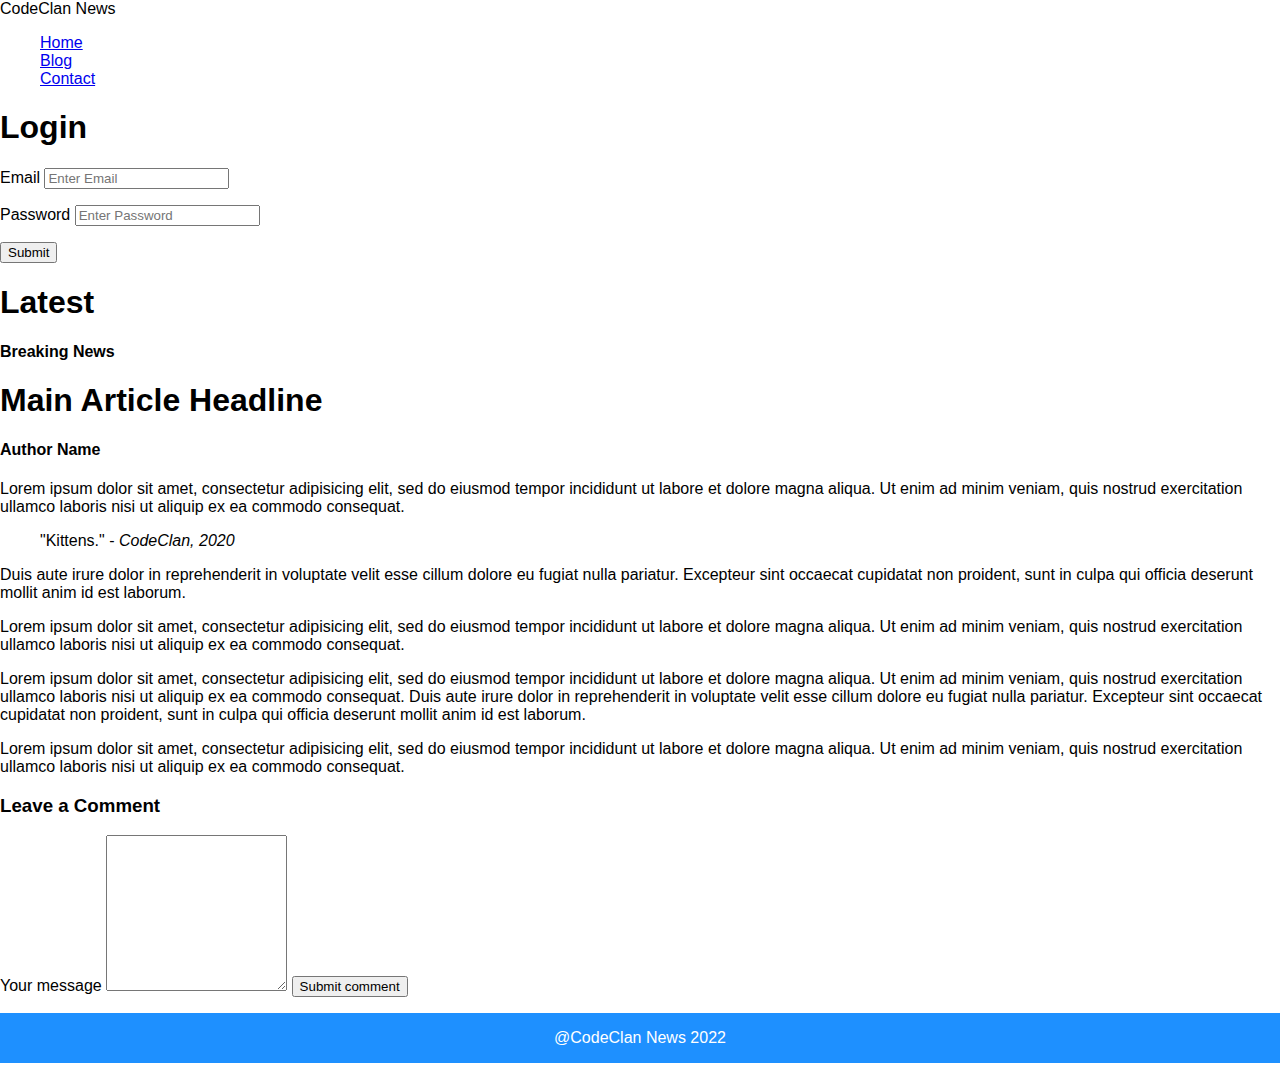
<file: index.html>
<!DOCTYPE html>
<html lang="en">
<head>
  <meta charset="UTF-8">
  <meta name="viewport" content="width=device-width, initial-scale=1.0">
  <title>CodeClan News</title>
  <link rel="stylesheet" href="style.css">
  <link rel="preconnect" href="https://fonts.googleapis.com">
  <link rel="preconnect" href="https://fonts.gstatic.com" crossorigin>
  <link href="https://fonts.googleapis.com/css2?family=Roboto:wght@500&display=swap" rel="stylesheet">
</head>
  <body>
    <nav class="navbar">
      <!-- LOGO -->
      <div class="logo">CodeClan News</div>
      <!-- NAVIGATION MENU -->
      <ul class="nav-links">
        <!-- NAVIGATION MENUS -->
        <div class="menu">
          <li><a href="/">Home</a></li>
          <li><a href="/">Blog</a></li>
          <li><a href="/">Contact</a></li>
        </div>
      </ul>
    </nav>
    <section>
      <nav>
        <h1>Login</h1>
        <div class="respond">
          <form name="login">
            <p class="paragraph">Email <input class="login" type="text"
                placeholder="Enter Email" name="userid" /></p>
            <p class="paragraph">Password <input class="login" type="password"
                placeholder="Enter Password" name="pswrd" /></p>
            <p class="paragraph"><input type="button" onclick="check(this.form)"
                value="Submit" /></p>
          </form>
        </nav>
        <article>
          <h1>Latest</h1>
          <h4>Breaking News</h4>

          <section>
            <nav>
                <!--  -->
            </nav>
          </section>
        </article>
      </section>


      <section>
        <nav>

          <h1>Main Article Headline</h1>
          <h4>Author Name</h4>

          <p>
            Lorem ipsum dolor sit amet, consectetur adipisicing elit, sed do
            eiusmod tempor incididunt ut labore et dolore
            magna aliqua. Ut enim ad minim veniam, quis nostrud exercitation
            ullamco laboris nisi ut aliquip ex ea commodo
            consequat.
          </p>
          <blockquote cite="https://codeclan.com/">
            "Kittens." - <cite>CodeClan, 2020</cite>
          </blockquote>
          <p>
            Duis aute irure dolor in reprehenderit in voluptate velit esse
            cillum dolore eu fugiat nulla pariatur.
            Excepteur sint occaecat cupidatat non proident, sunt in culpa qui
            officia deserunt mollit anim id est laborum.
          </p>
          <p>
            Lorem ipsum dolor sit amet, consectetur adipisicing elit, sed do
            eiusmod tempor incididunt ut labore et dolore
            magna aliqua. Ut enim ad minim veniam, quis nostrud exercitation
            ullamco laboris nisi ut aliquip ex ea commodo
            consequat.
          </p>
          <p>
            Lorem ipsum dolor sit amet, consectetur adipisicing elit, sed do
            eiusmod tempor incididunt ut labore et dolore
            magna aliqua. Ut enim ad minim veniam, quis nostrud exercitation
            ullamco laboris nisi ut aliquip ex ea commodo
            consequat.
            Duis aute irure dolor in reprehenderit in voluptate velit esse
            cillum dolore eu fugiat nulla pariatur.
            Excepteur sint occaecat cupidatat non proident, sunt in culpa qui
            officia deserunt mollit anim id est laborum.
          </p>
          <p>
            Lorem ipsum dolor sit amet, consectetur adipisicing elit, sed do
            eiusmod tempor incididunt ut labore et dolore
            magna aliqua. Ut enim ad minim veniam, quis nostrud exercitation
            ullamco laboris nisi ut aliquip ex ea commodo
            consequat.
          </p>
          <div id="respond">
            <h3>Leave a Comment</h3>
            <form action="post_comment.php" method="post" id="commentform">
              <label for="comment" class="required">Your message</label>
              <textarea name="comment" id="comment" rows="10" tabindex="4"
                required="required"></textarea>
              <input type="hidden" name="comment_post_ID" value="1"
                id="comment_post_ID" />
              <input name="submit" type="submit" value="Submit comment" />
            </form>
          </div>
        </nav>
      </section>
      <section>
      </section>
      <footer>
        <p>@CodeClan News 2022</p>
      </footer>
    </body>
  </html>
</file>
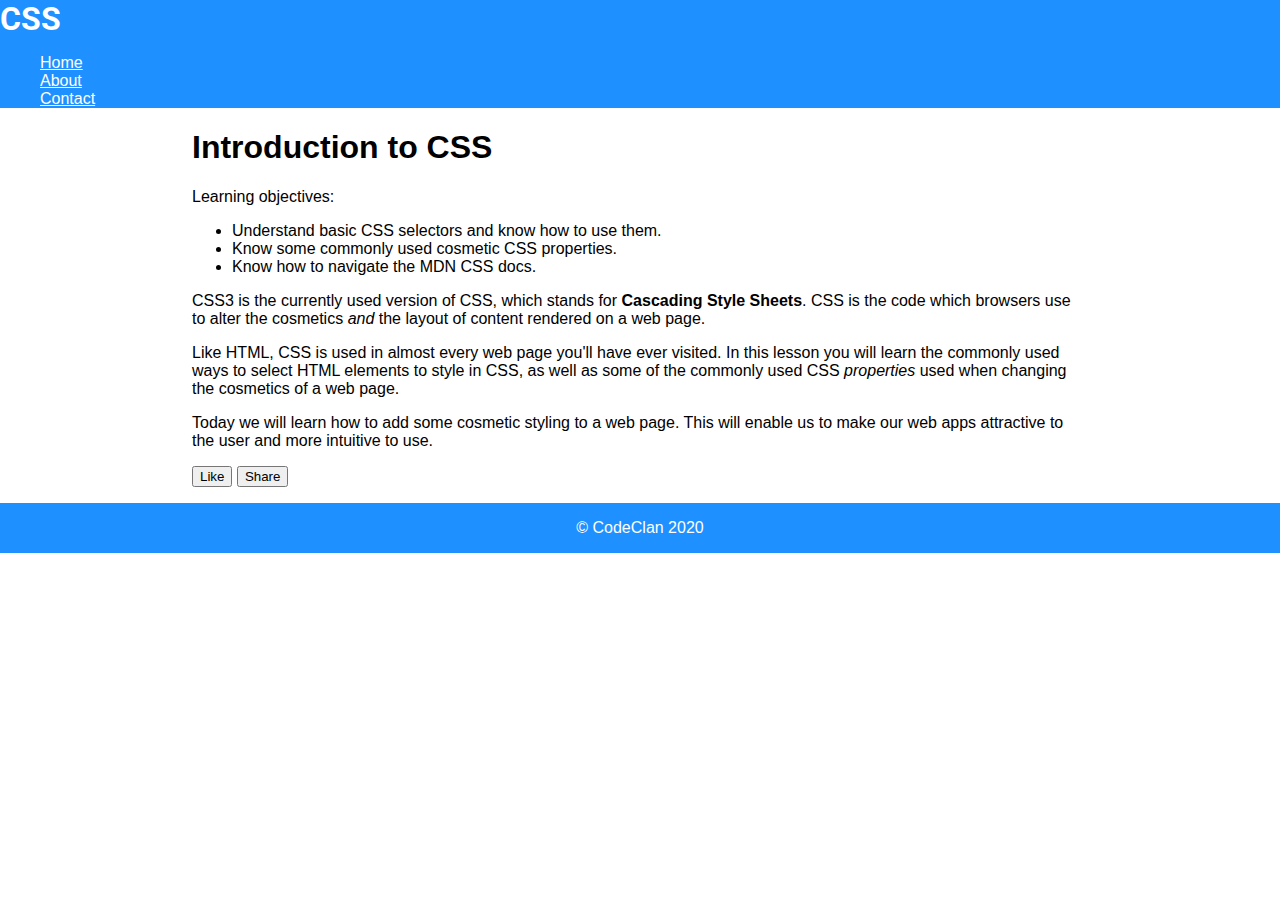
<file: index_original.html>
<!DOCTYPE html>
<html lang="en">
<head>
  <meta charset="UTF-8">
  <meta name="viewport" content="width=device-width, initial-scale=1.0">
  <title>CSS</title>
  <link rel="stylesheet" href="style.css">
  <link rel="preconnect" href="https://fonts.googleapis.com">
  <link rel="preconnect" href="https://fonts.gstatic.com" crossorigin>
  <link href="https://fonts.googleapis.com/css2?family=Roboto:wght@500&display=swap" rel="stylesheet">
</head>
<body>
  <header>
    <h1 id="logo">CSS</h1>
    <nav>
      <ul>
        <li>
          <a href="/">Home</a>
        </li>
        <li>
          <a href="/">About</a>
        </li>
        <li>
          <a href="/">Contact</a>
        </li>
      </ul>
    </nav>
  </header>
  <main>
    <article>
      <header>
        <h1>Introduction to CSS</h1>
      </header>
      <main>
        <p>Learning objectives:</p>
        <ul>
          <li>Understand basic CSS selectors and know how to use them.</li>
          <li>Know some commonly used cosmetic CSS properties.</li>
          <li>Know how to navigate the MDN CSS docs.</li>
        </ul>
        <p>
          CSS3 is the currently used version of CSS, which stands for <strong>Cascading Style Sheets</strong>. CSS is the code
          which browsers use to alter the cosmetics <em>and</em> the layout of content rendered on a web page.
        </p>
        <p>
          Like HTML, CSS is used in almost every web page you'll have ever visited. In this lesson you will learn the
          commonly used ways to select HTML elements to style in CSS, as well as some of the commonly used CSS
          <em>properties</em> used when changing the cosmetics of a web page.
        </p>
        <p>
          Today we will learn how to add some cosmetic styling to a web page. This will enable us to make our web apps
          attractive to the user and more intuitive to use.
        </p>
      </main>
      <footer>
        <button class="like-button">Like</button>
        <button class="share-button">Share</button>
      </footer>
    </article>
  </main>
  <footer>
    <p>&copy; CodeClan 2020</p>
  </footer>
</body>
</html>
</file>
<file: style.css>
body {
    font-family: Arial, Helvetica, sans-serif;
    margin: 0;
}

body > header {
    background-color: dodgerblue;
    color: white;
}

body > footer {
    background-color: dodgerblue;
    color: white;
}

body > footer > p {
    padding: 16px;
    color: white;
    text-align: center;
}

#logo {
    margin: 0;
    font-family: 'Roboto', sans-serif;
}

nav > ul{
    list-style: none;
}

nav > ul > li a{
    color: white
}

body > main > article{
    margin: auto;
    width: 70%;
}

#id {
    background-color: dodgerblue;
  }
</file>
